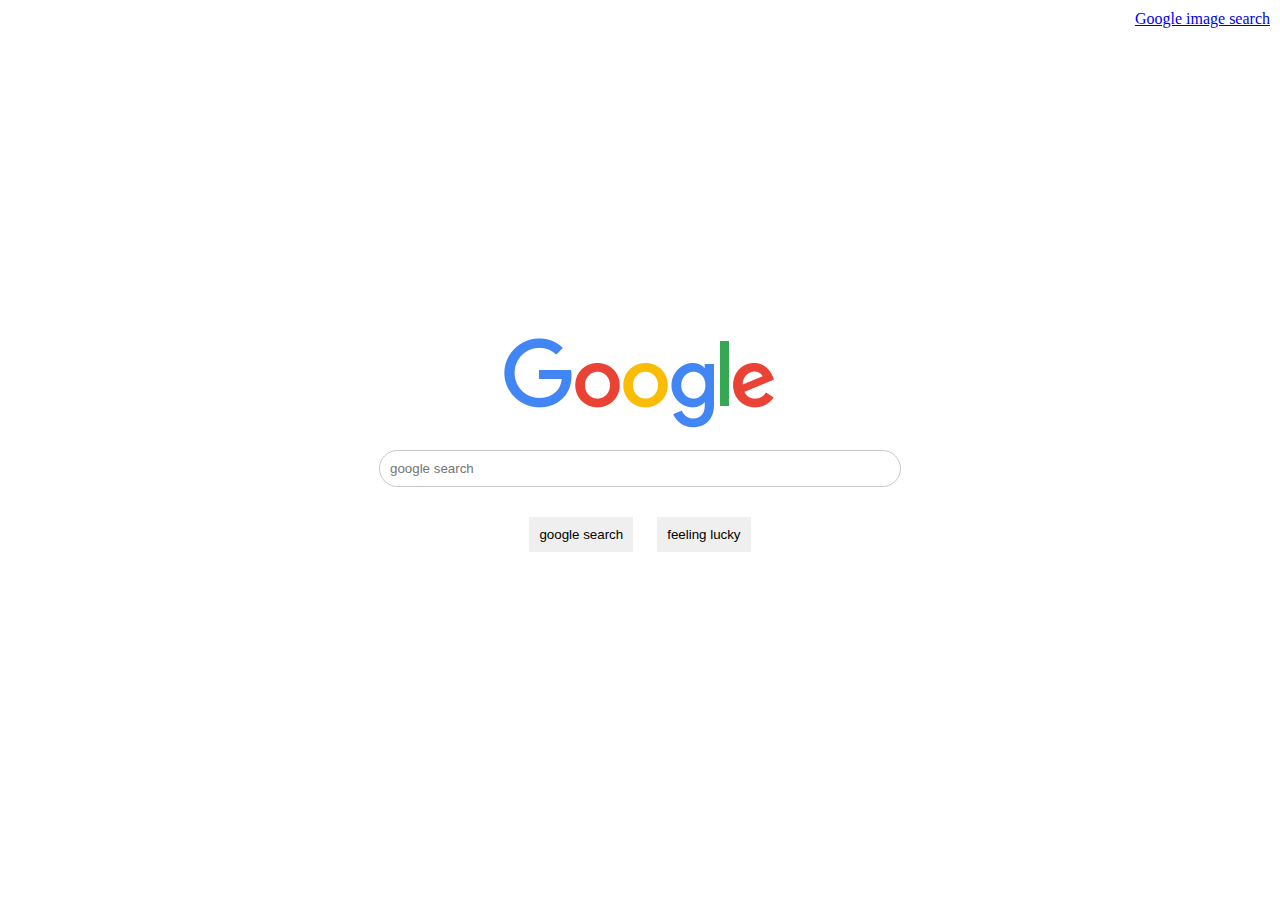
<file: index.html>
<!DOCTYPE html>
<head>
    <link rel="stylesheet" href="index.css">
</head>
<body>
    <img src="google.png" id="logo">
    <form id="formpage" action="https://www.google.com/search" method="get">
        <input type="text" name="q" placeholder="google search" id="holder">
        <div id="bt">
            <button type="submit" name="btnG" id="bt1">google search</button>
            <button type="submit" name="btnI" id="bt2">feeling lucky</button>
        </div>  
    <div id="page">
        <a href="image search.html">Google image search</a>
    </div>
    </form>
</body>
</file>
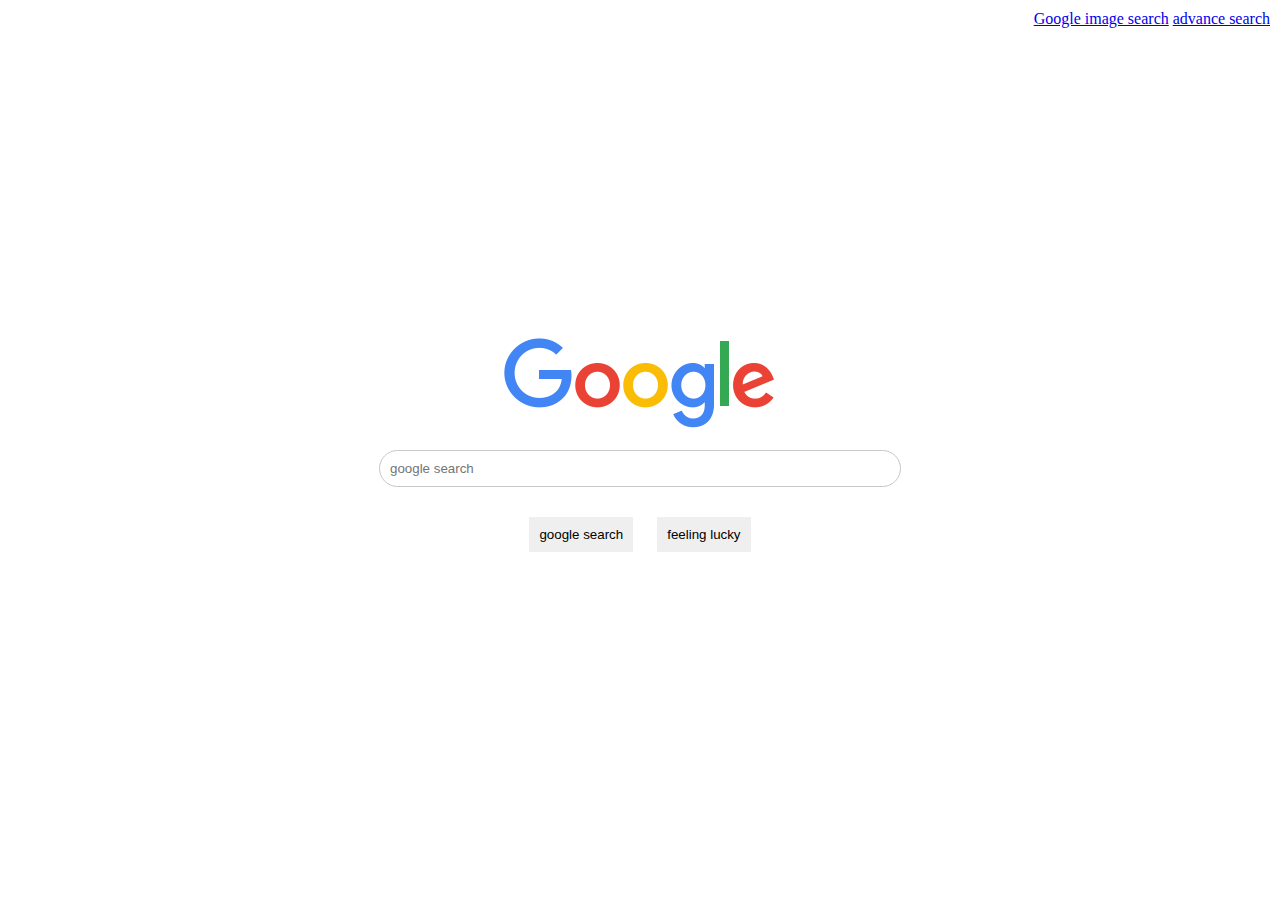
<file: project 0/index.html>
<!DOCTYPE html>
<head>
    <title>Google</title>
    <link rel="stylesheet" href="index.css">
</head>
<body>
    <img src="google.png" id="logo">
    <form id="formpage" action="https://www.google.com/search" method="get">
        <input type="text" name="q" placeholder="google search" id="holder">
        <div id="bt">
            <button type="submit" name="btnG" id="bt1">google search</button>
            <button type="submit" name="btnI" id="bt2">feeling lucky</button>
        </div>  
    <div id="page">
        <a href="image search.html">Google image search</a>
        <a href="advancesearch.html">advance search</a>
    </div>
    </form>
</body>
</file>
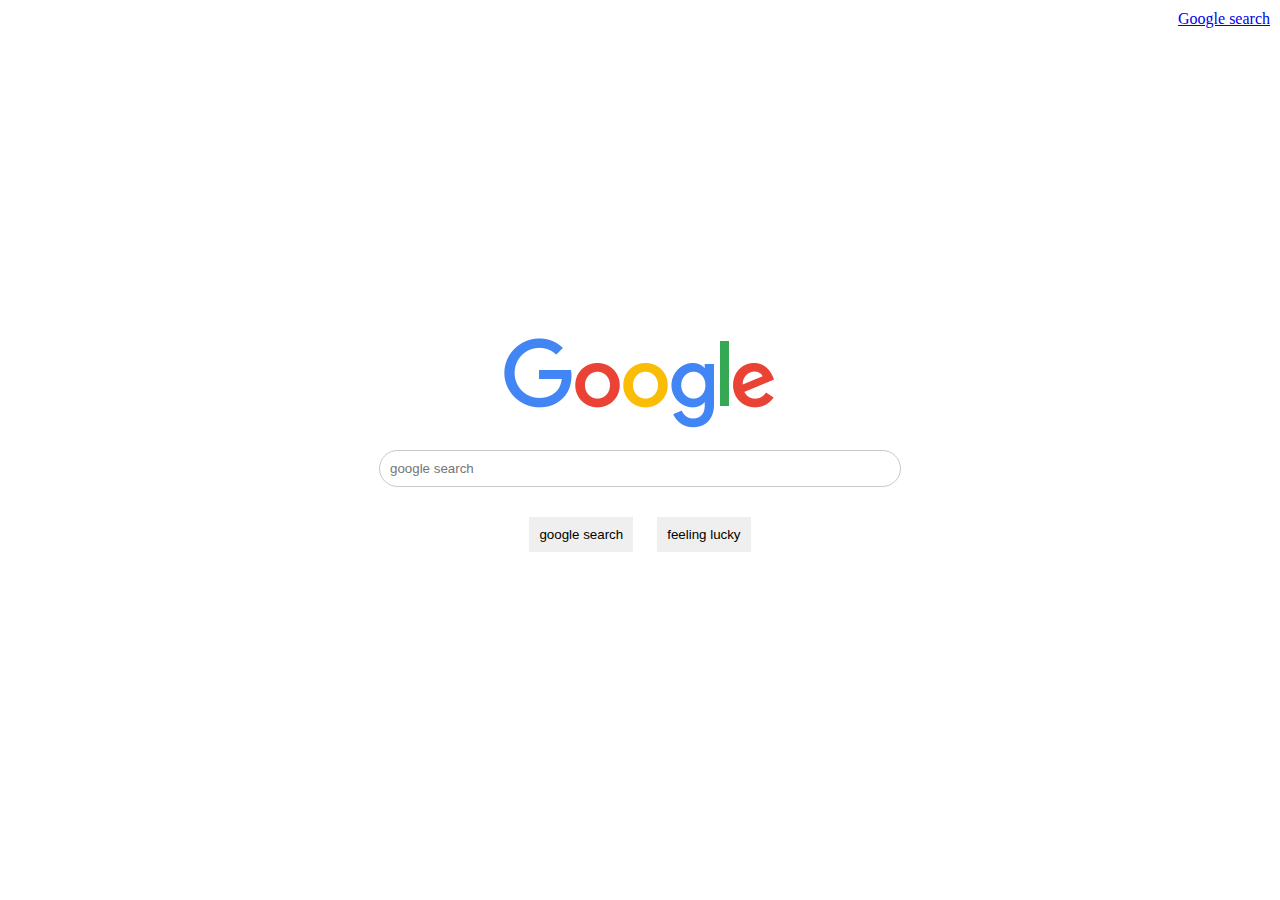
<file: image search.html>
<!DOCTYPE html>
<head>
    <link rel="stylesheet" href="index.css">
</head>
<body>
    <img src="google.png" id="logo">
    <form id="formpage" action="https://www.google.com/search" method="get">
        <input type="text" name="q" placeholder="google search" id="holder">
        <div id="bt">
            <button type="submit" name="btnG" id="bt1">google search</button>
            <button type="submit" name="btnI" id="bt2">feeling lucky</button>
        </div>  
    <div id="page">
        <a href="index.html">Google search</a>
    </div>
    </form>
</body>
</file>
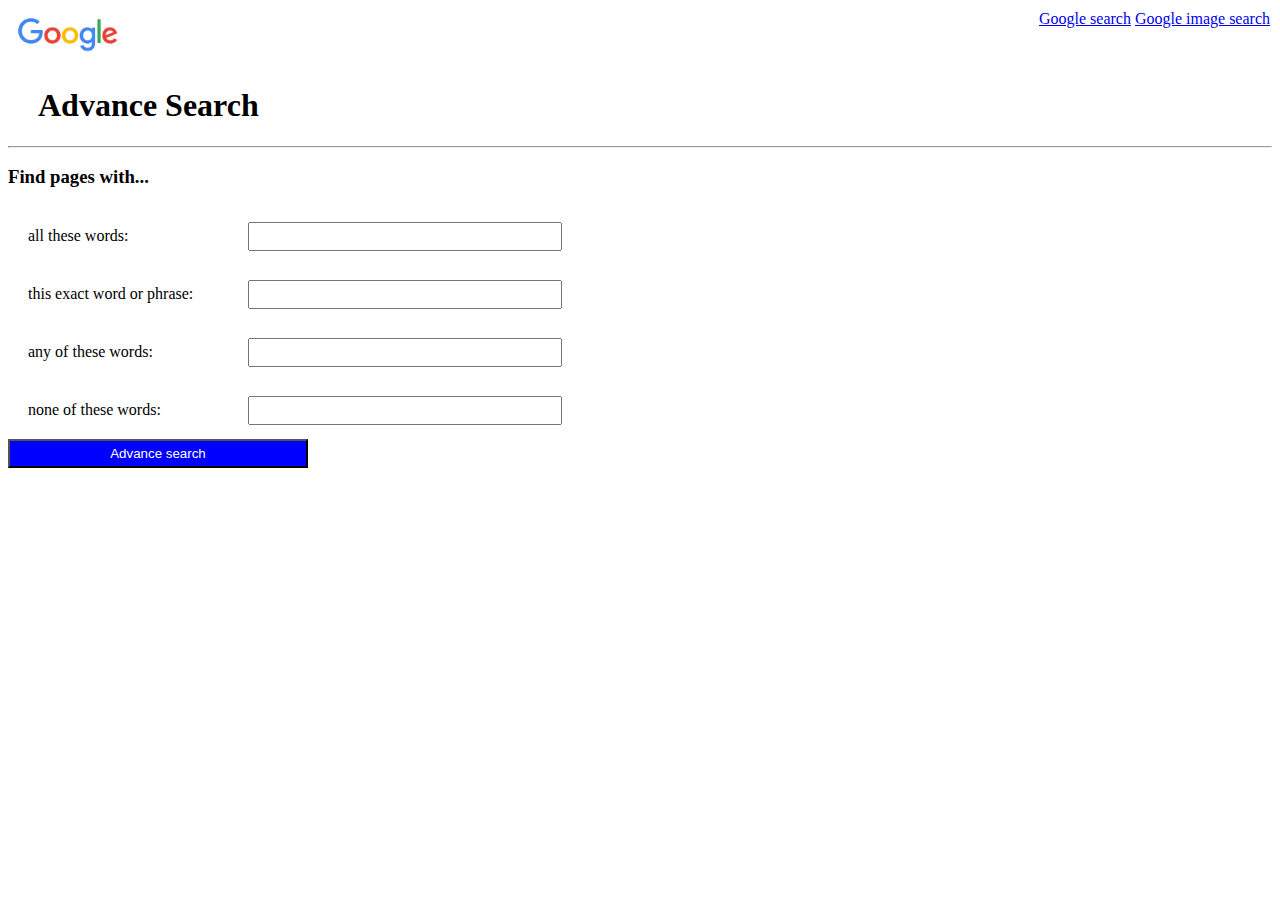
<file: project 0/advancesearch.html>
<!DOCTYPE html>
<head>
    <title>Advanced search</title>
    <link rel="stylesheet" href="as.css">
</head>
<body>
    <img src="google.png" width="100px" id="image">
    <div id="as">
        <h1>
            Advance Search
        </h1>
    </div>
    <hr>
<h3>Find pages with...
</h3>
<div id="ad">
    <form action="https://google.com/search" method="get">
    <label >all these words:</label><input type="text" name="as_q" ><br>
    <label >this exact word or phrase:</label><input type="text" name="as_epq"><br>
    <label >any of these words:</label><input type="text" name="as_oq" ><br>
    <label >none of these words:</label><input type="text" name="as_eq"><br>
    <input type="submit" value="Advance search" id="btn3">
</form>
</div>
<div id="page">
    <a href="index.html">Google search</a>
    <a href="image search.html">Google image search</a>
</div>
</body>
</file>
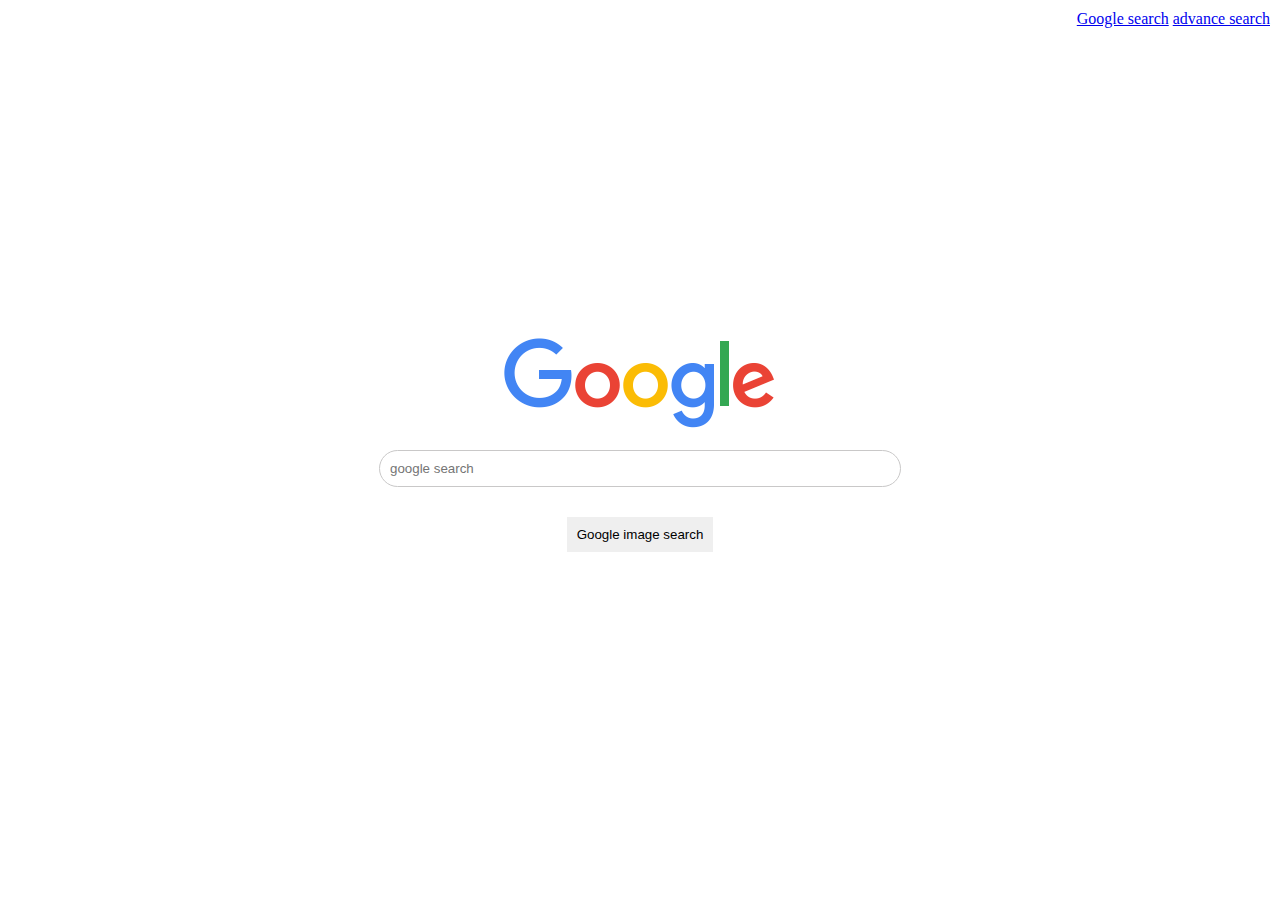
<file: project 0/image search.html>
<!DOCTYPE html>
<head>
    <title>Google image search</title>
    <link rel="stylesheet" href="index.css">
</head>
<body>
    <img src="google.png" id="logo">
    <form id="formpage" action="https://www.google.com/search" method="get">
        <input type="text" name="q" placeholder="google search" id="holder">
        <div id="bt">
            <input type="hidden" name="tbm" value="isch">
            <button id="bt1">Google image search</button>
        </div>  
    <div id="page">
        <a href="index.html">Google search</a>
        <a href="advancesearch.html">advance search</a>
    </div>
    </form>
</body>
</file>
<file: index.css>
#logo{
    display:block;
    margin-left: auto;
    margin-right: auto;
}
body{
    display:table-cell;
    vertical-align:middle;
}
html{
    display:table;
    margin:auto;
}
html,body{
    height: 100%;
}
#holder{
    width:500px;
    margin-top: 20px;
    margin-bottom: 20px;
    border-radius: 50px;
    padding:10px;
    border: 1px solid rgb(201, 200, 200);
}
#holder:hover{
    filter:drop-shadow(2px 2px 5px rgb(200,200,200))
}
#bt{
    max-width:fit-content;
    margin-left: auto;
    margin-right: auto;
}
#bt1,#bt2{
    padding:10px;
    border:none;
    margin:10px;
}
#bt1:hover,#bt2:hover{
    filter:drop-shadow(2px 2px 5px rgb(200,200,200))
}
#page{
    position:absolute;
    top:0px;
    right:0px;
    margin:10px;

}
</file>
<file: project 0/index.css>
#logo{
    display:block;
    margin-left: auto;
    margin-right: auto;
}
body{
    display:table-cell;
    vertical-align:middle;
}
html{
    display:table;
    margin:auto;
}
html,body{
    height: 100%;
}
#holder{
    width:500px;
    margin-top: 20px;
    margin-bottom: 20px;
    border-radius: 50px;
    padding:10px;
    border: 1px solid rgb(201, 200, 200);
}
#holder:hover{
    filter:drop-shadow(2px 2px 5px rgb(200,200,200))
}
#bt{
    max-width:fit-content;
    margin-left: auto;
    margin-right: auto;
}
#bt1,#bt2{
    padding:10px;
    border:none;
    margin:10px;
}
#bt1:hover,#bt2:hover{
    filter:drop-shadow(2px 2px 5px rgb(200,200,200))
}
#page{
    position:absolute;
    top:0px;
    right:0px;
    margin:10px;

}
</file>
<file: project 0/as.css>
#image{
margin:10px
}
#as{
    padding-left: 30px;
}
label{
    margin:10px;
    padding:10px;
    display:inline-block;
    width: 200px;
}
input{
    width:300px;
    padding:5px;
    margin-right:50px;
   
}
#page{
    position:absolute;
    top:0px;
    right:0px;
    margin:10px;

}
#btn3{
    background-color: blue;
    color: white;
}
</file>
